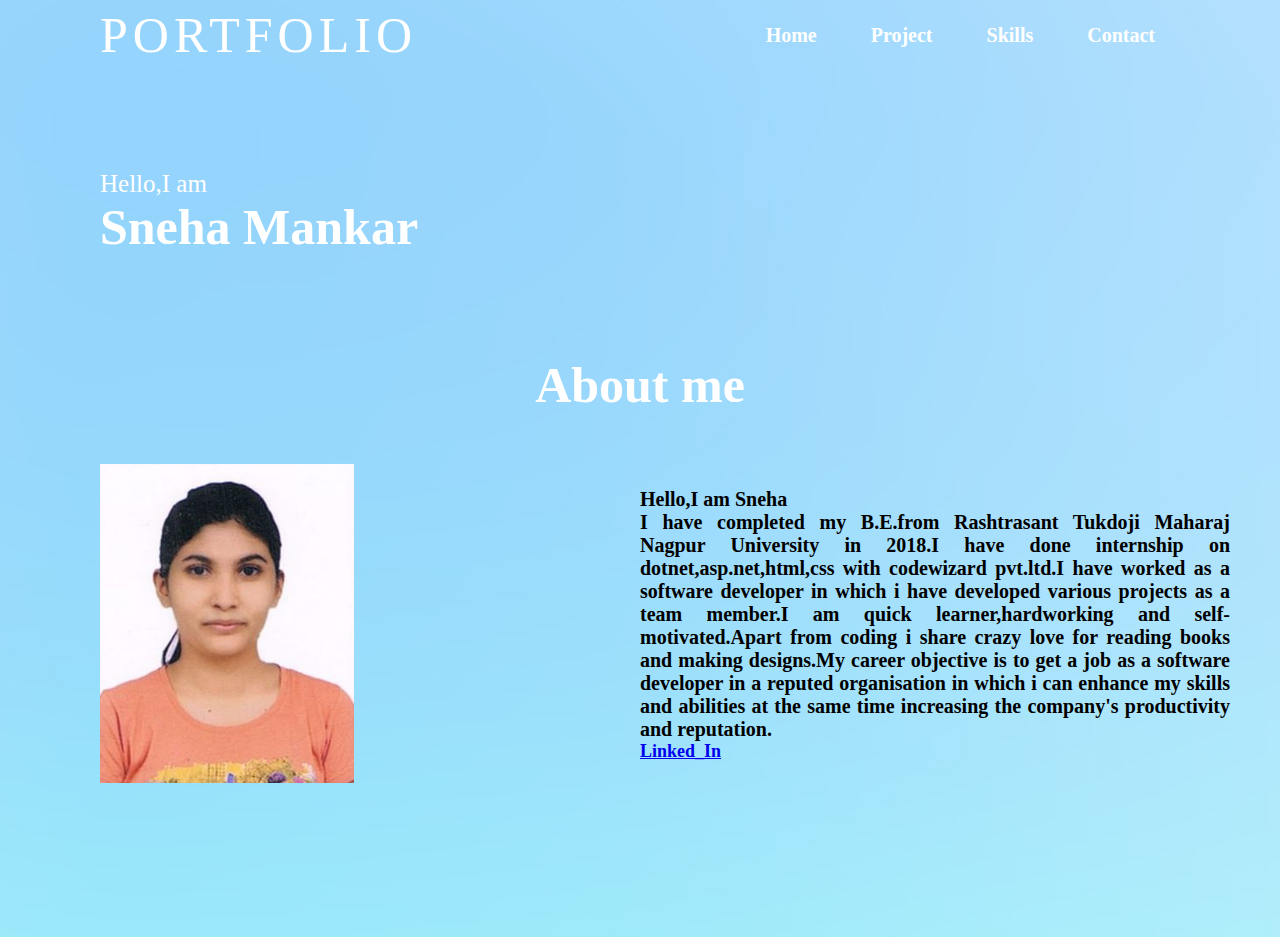
<file: index.html>
<!DOCTYPE html>
<html>
<head>
<meta charset="utf-8" />
<title>SnehaMnakar_Portfolio</title>

<link href="stylesheet.css" rel="stylesheet" type="text/css" media="screen" />

</head>

<body>
    <header>
    <nav>
    <div class = "logo">PORTFOLIO</div>
     <div class = "menu">
        <a href="index.html">Home</a>
        <a href="project.html">Project</a> 
        <a href="skills.html">Skills</a> 
        <a href="contact.html">Contact</a>
        </div>
   </nav>
   <div class="text">
     <p>Hello,I am</p>
     <h1>Sneha Mankar</h1>
     </div>
<section  id="about">
      <div class="section-info">
         <h1>About me</h1>
     </div>
     <div class="about-row">
         <div class="about-left-col">
             <img src="./Image/pranali.jpg">
         </div>
          <div class="about-right-col">
          <p id="p-title">Hello,I am Sneha</p>
              <p>I have completed my B.E.from Rashtrasant Tukdoji Maharaj Nagpur University in 2018.I have done internship on dotnet,asp.net,html,css with codewizard pvt.ltd.I have worked as a software developer in which i have developed various projects as a team member.I am quick learner,hardworking and self-motivated.Apart from coding i share crazy love for reading books and making designs.My career objective is to get a job as a software developer in a reputed organisation in which i can enhance my skills and abilities at the same time increasing the company's productivity and reputation.</p>
           <a href="https://www.linkedin.com/in/sneha-mankar-1a2aa6157">Linked_In</a>
          </div>     
        </section>
    </header>
</body>
</html>
</file>
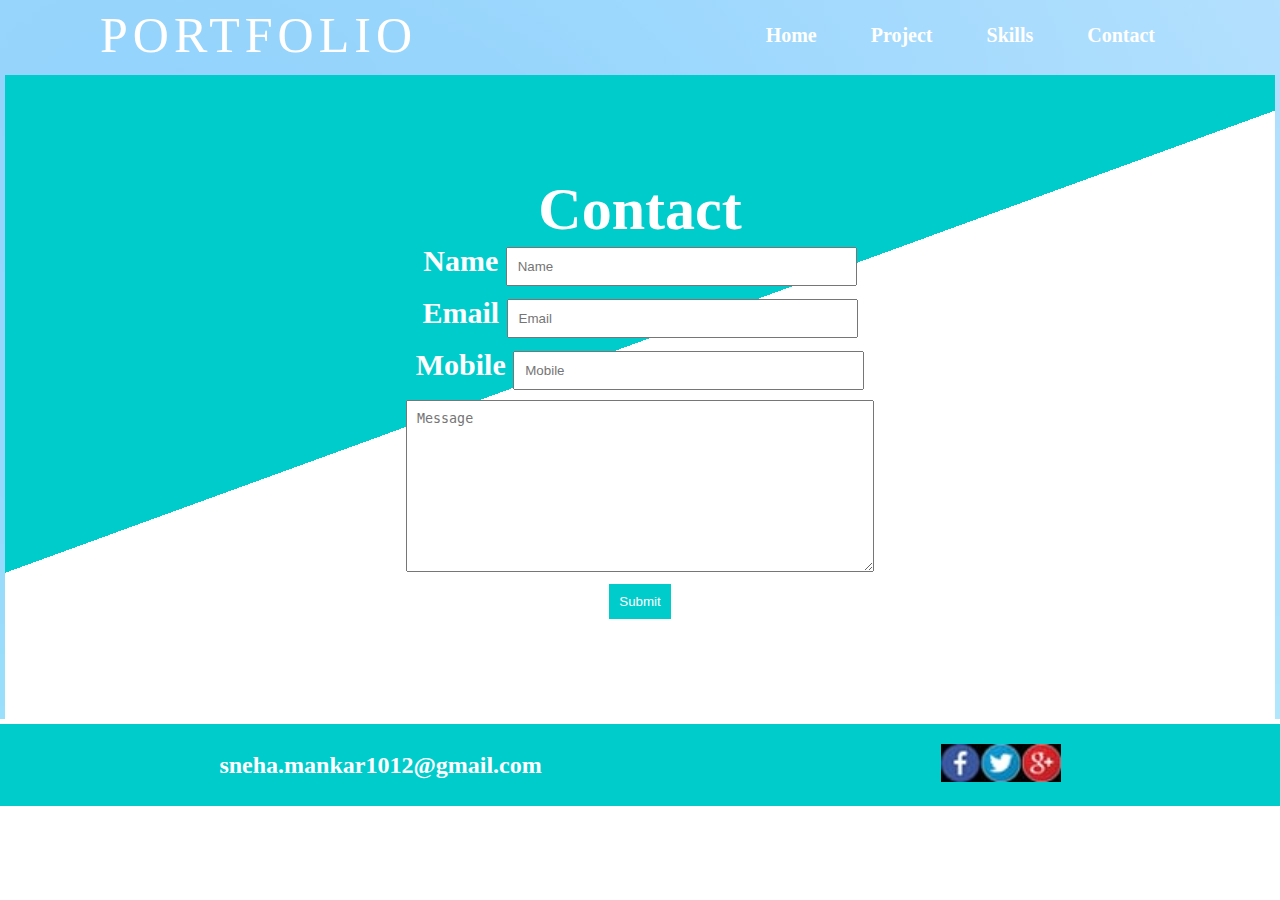
<file: contact.html>
<!DOCTYPE html>
<html>
<head>
<meta charset="utf-8" />
<title>SnehaMnakar_Portfolio</title>

<link href="stylesheet.css" rel="stylesheet" type="text/css" media="screen" />

</head>

<body>

    <header>
    <nav>
    <div class = "logo">PORTFOLIO</div>
     <div class = "menu">
        <a href="index.html">Home</a>
        <a href="project.html">Project</a> 
        <a href="skills.html">Skills</a> 
        <a href="contact.html">Contact</a>
        </div>
   </nav>
  <section id="contact">
  <div class="contact-info">
         <h1>Contact</h1>
     </div>
     <div class="contact-row">
            <div class="contact-right-col">
            <form>
            <label for="name">
                    <span>Name</span>
                </label>
            <input type="text" name=" " placeholder="Name">
            <br>
            <label for="email">
                    <span>Email</span>
                </label>
            <input type="email" name=" " placeholder="Email">
            <br>
            <label for="mobile">
                    <span>Mobile</span>
                </label>
            <input type="tel" name=" " placeholder="Mobile">

            <br>
            <textarea cols="40" rows="10" placeholder="Message"></textarea>
            <br>
            <button class="c-btn">Submit</button>
            </form>
        </div>
        </div>                     
 </section>
 
    </header>
    <section id="footer">
    <h2>sneha.mankar1012@gmail.com</h2>
    <footer>
       <img src="../Image/icon.jpeg" width="120">
    </footer>
    </section>
</body>
</html>
</file>
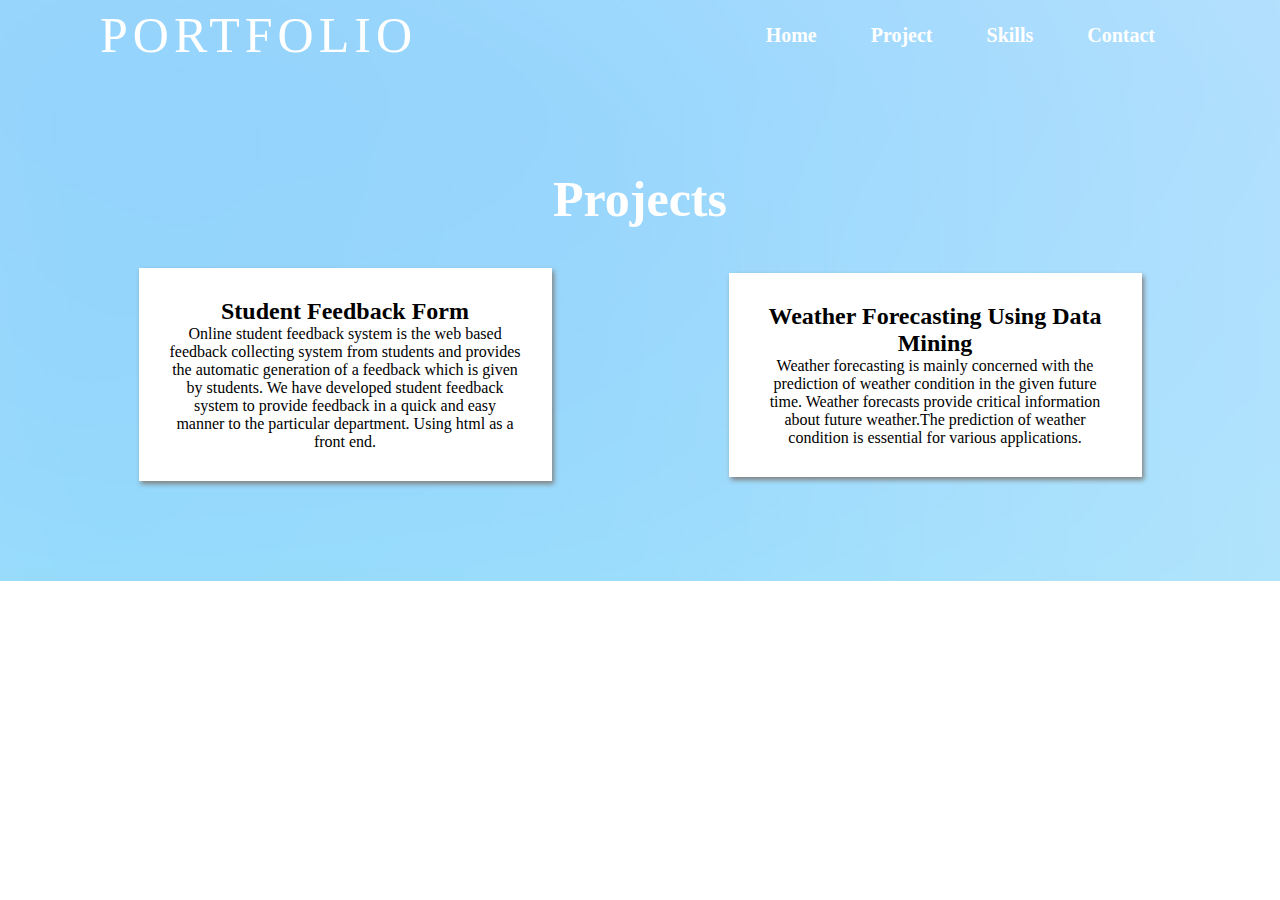
<file: project.html>
<!DOCTYPE html>
<html>
<head>
<meta charset="utf-8" />
<title>SnehaMnakar_Portfolio</title>

   <link href="stylesheet.css" rel="stylesheet" type="text/css" media="screen" />

</head>

<body>

    <header>
    <nav>
    <div class = "logo">PORTFOLIO</div>
     <div class = "menu">
        <a href="index.html">Home</a>
        <a href="project.html">Project</a> 
        <a href="skills.html">Skills</a> 
        <a href="contact.html">Contact</a>
        </div>
   </nav>
   <section  id="project">
     <div class="section-info">
         <h1>Projects</h1>
     </div>
     <div class="project-row">
     <div class="project-box">
         <h2>Student Feedback Form</h2>
         <p>Online student feedback system is the web based feedback collecting system 
from students and provides the automatic generation of a feedback which is given by 
students. We have developed student feedback system to provide feedback in a quick and 
easy manner to the particular department. Using html as a front end.</p>
     </div>
     <div class="project-box">
         <h2> Weather Forecasting Using Data Mining</h2>
            <p>Weather forecasting is mainly concerned with the prediction of weather 
condition in the given future time. Weather forecasts provide critical information about 
future weather.The prediction of weather condition is essential for various applications.</p>
     </div>
    
 </div>

 </section>

    </header>
</body>
</html>
</file>
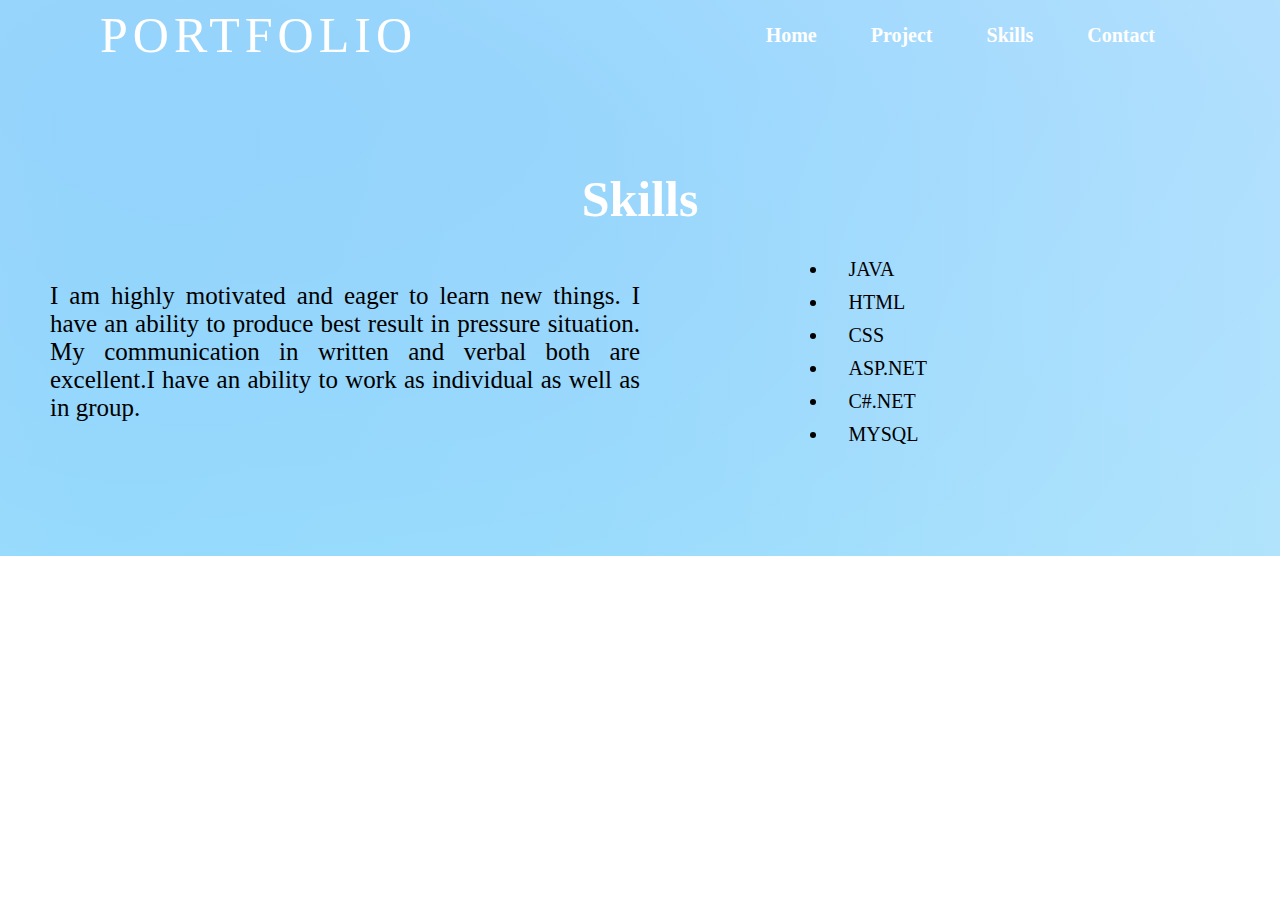
<file: skills.html>
<!DOCTYPE html>
<html>
<head>
<meta charset="utf-8" />
<title>SnehaMnakar_Portfolio</title>

<link href="stylesheet.css" rel="stylesheet" type="text/css" media="screen" />

</head>

<body>

    <header>
    <nav>
    <div class = "logo">PORTFOLIO</div>
     <div class = "menu">
        <a href="index.html">Home</a>
        <a href="project.html">Project</a> 
        <a href="skills.html">Skills</a> 
        <a href="contact.html">Contact</a>
        </div>
   </nav>
   <section  id="Skills">
     <div class="section-info">
         <h1>Skills</h1>
     </div>
     <div class="skills-row">
         <div class="skills-left-col">
            <p>
              I am highly motivated and eager to learn new things.
             I have an ability to produce best result in pressure situation.
My communication in written and verbal both are excellent.I have an ability to work as individual as well as in group.
            </p>
         </div>
          <div class="skills-right-col">
                 <div class="prs_div">
                 <ul>
                    <li>JAVA</li>
                    <li>HTML</li>
                    <li>CSS</li>
                    <li>ASP.NET</li>
                    <li>C#.NET</li>
                    <li>MYSQL</li>
               </ul>
               </div>

          </div>
     </div>
   
    </header>
</body>
</html>
</file>
<file: stylesheet.css>
*{
	padding:0; margin:0; box-sizing:border-box;
}
.c-btn{
	border: none;
	outline: none;
	color: white;
	background: #00cccc;
	padding: 10px;
}
header{
	width: 100%;
	height: 100vh;
	background : url('./Image/fbg1.jpg');
	height: auto;

}
.logo{
  color:white;
  font-size : 50px;
  padding-left: 100px;
  Letter-spacing:5px;
}
.menu a{
	color:white;
	text-decoration: none;
	padding:10px 20px;
	margin : 5px;
	font-size : 20px;
	font-weight: bold;
}
.menu{
	margin: 100px;
}
nav{
	width: 100%;
	height: 70px;
	display: flex;
	justify-content: space-between;
	align-items: center;
}
.menu a:hover{
	background: #00cccc;
	transition: 0.4;
}
.text{
    color: white;
	margin-top: 100px;
	margin-left: 100px;
	max-width: 450px;
}
.text h1{
    font-size: 50px;
}
.text p{
    font-size: 25px;

}
#about{
    padding: 100px 50px;
}
.section-info{
    font-weight: bold;
    text-align: center;
}
.section-info h1{
font-size: 50px;
color: white;

}
.about-row{
    display: flex;
    justify-content: center;
    align-items: center;
    flex-wrap: wrap;
}
.about-left-col{
flex-basis: 50%;

}
.about-left-col img{
width: 60%;
padding: 50px;
}
.about-right-col{
flex-basis: 50%;
font-weight:bold;
font-size: 18px;
}
#p-title{
	font-size: 20px;
	font-weight:bold;
}
.about-right-col p{
	font-size: 20px;
	text-align:justify;

}
#Skills{
	padding:100px 50px;
}
.skills-row{
	display: flex;
	justify-content: center;
	align-items: center;
	flex-wrap: wrap;

}
.skills-left-col{
	flex-basis: 50%;
	text-align: justify;
	margin-top: 20px;
}
.skills-left-col p{
	font-size: 25px;
}
.skills-right-col{
	flex-basis: 50%;
	margin-top: 30px;
}
.prs_div{
	width: 70%;
	margin: auto;

}
.prs_div ul{
	padding-left: 100px;
}
.prs_div li{
	margin-bottom: 10px;
	font-size: 20px;
	padding-left: 20px;
	text-align: justify;
}
#project{
padding: 100px 50px;
}
.project-row{
    display: flex;
    justify-content: space-around;
    align-items: center;
    flex-wrap: wrap;
	margin-top: 40px;

}
.project-box{
	background-color: white;
    flex-basis: 35%;
	text-align: center;
	box-shadow: 2px 3px 5px grey;
	padding: 30px;

}
#contact{
    padding: 100px 50px;
	text-align: center;
	color:white;
	text-decoration: none;
	margin : 5px;
	font-size : 30px;
	font-weight: bold;
	background: linear-gradient(160deg,#00cccc 45%,white 0%);
	
}
.contact-row{
	display: flex;
    justify-content: center;
    align-items: center;
    flex-wrap: wrap;
	
}
.contact-right-col{
	flex-basis: 50%;
}
.contact-right-col form{
	text-align: center;
}
.contact-right-col form input{
	width: 60%;
	padding: 10px;
	margin-bottom: 10px;

}
.contact-right-col form textarea{
	width: 80%;
	padding: 10px;
}
#footer
{
	background:#00cccc;
	color: white;
	padding: 20px;
	display: flex;
	justify-content: space-around;
	align-items: center;

}
</file>
